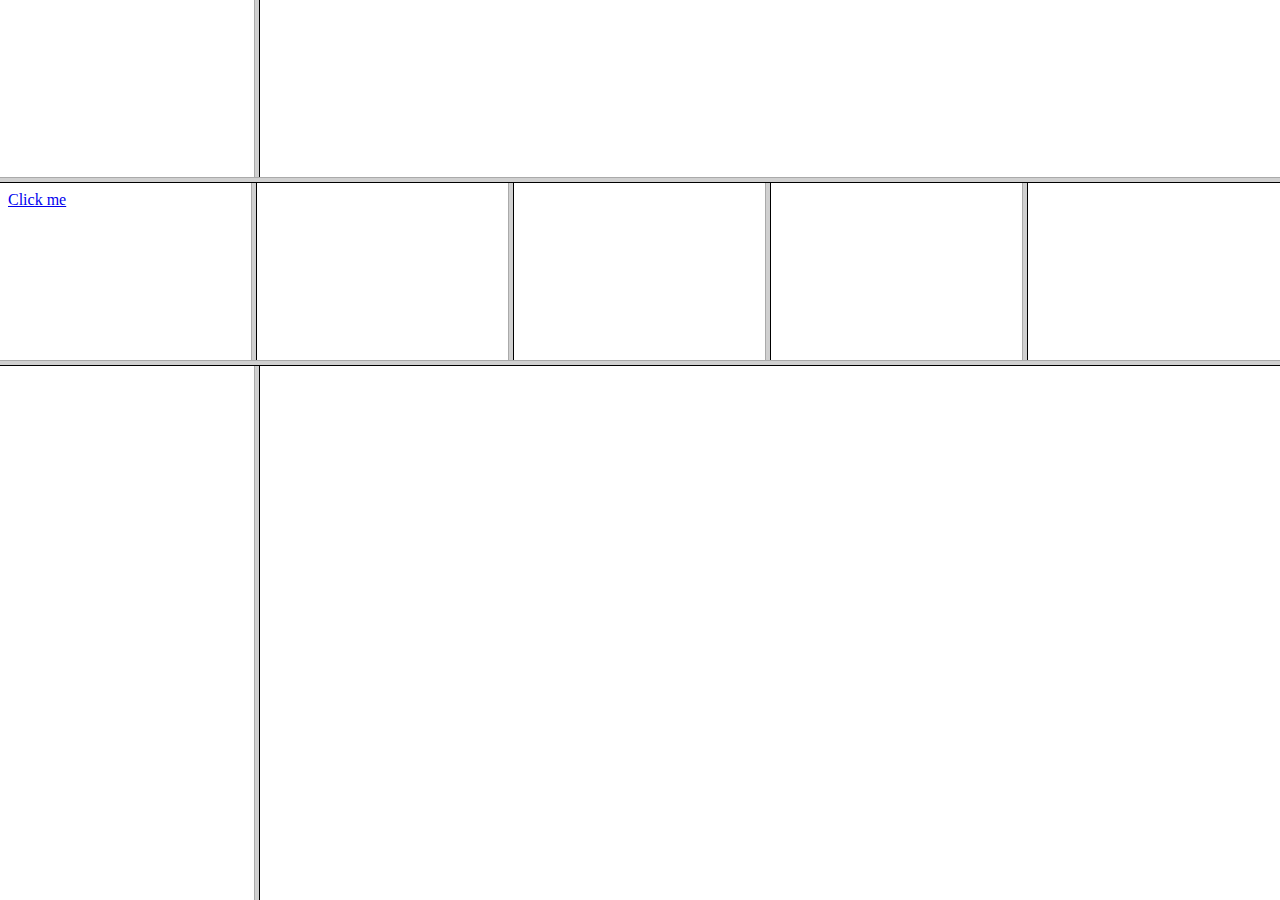
<file: frames/index.html>
<html>

<head>
    <title>Document</title>
</head>
<frameset rows="20%,20%,*">
    <frameset cols="20%,*">
        <frame src="" />
        <frame src="" />
    </frameset>
    <frameset cols="20%,*,*,*,*">
        <frame src="a.html" />
        <frame src="" />
        <frame src="" />
        <frame src="" />
        <frame src="" />
    </frameset>
    <frameset cols="20%,*">
        <frame src="" />
        <frame src="" name="9" />
    </frameset>
</frameset>

</html>
</file>
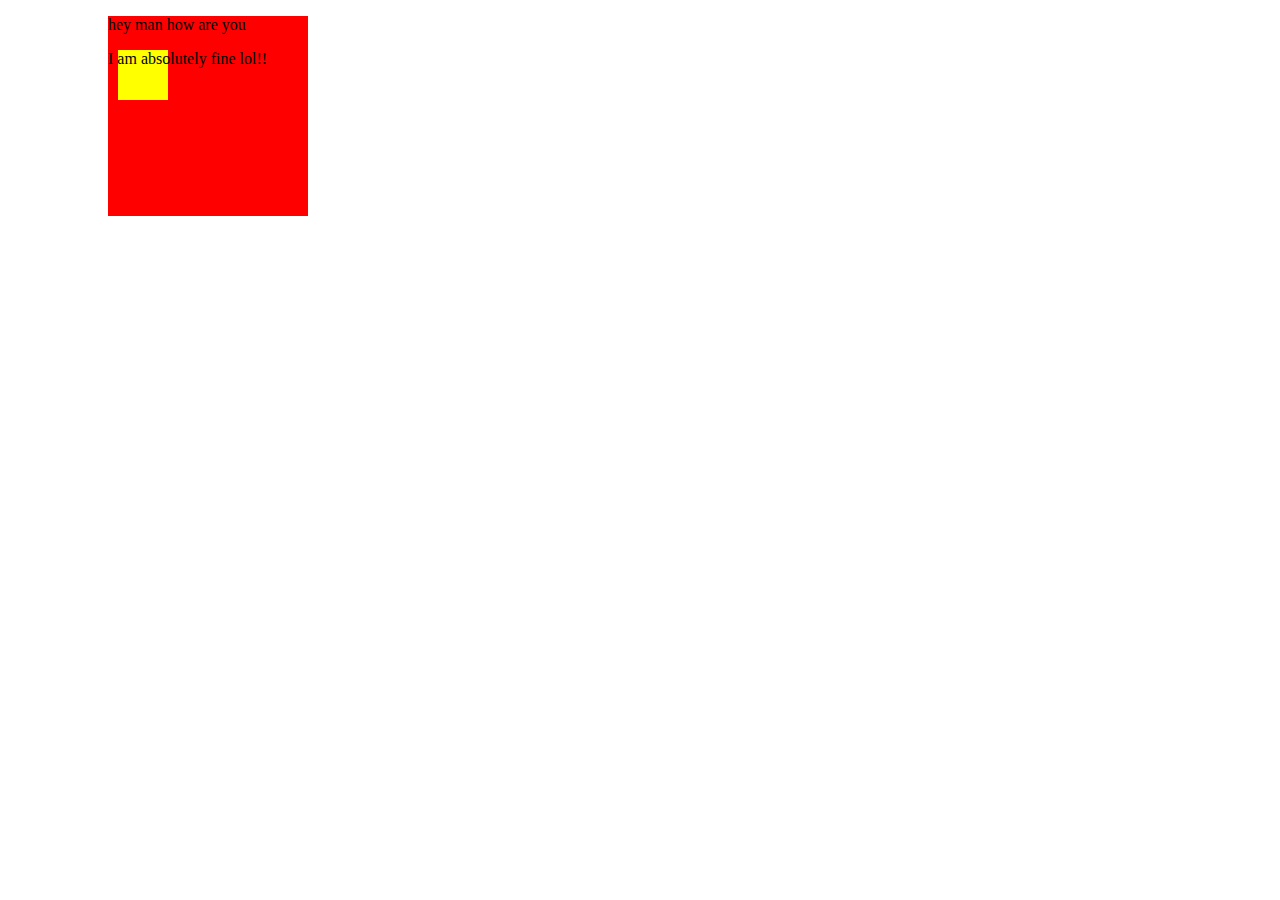
<file: positioning/index.html>
<!DOCTYPE html>
<html lang="en">

<head>
    <meta charset="UTF-8">
    <meta name="viewport" content="width=device-width, initial-scale=1.0">
    <meta http-equiv="X-UA-Compatible" content="ie=edge">
    <title>Document</title>
    <link rel="stylesheet" type="text/css" href="index.css">
</head>

<body>
    <div class="parent">
        <p>hey man how are you</p>
        <div class="child"></div>
        <p>I am absolutely fine lol!!</p>
    </div>
</body>

</html>
</file>
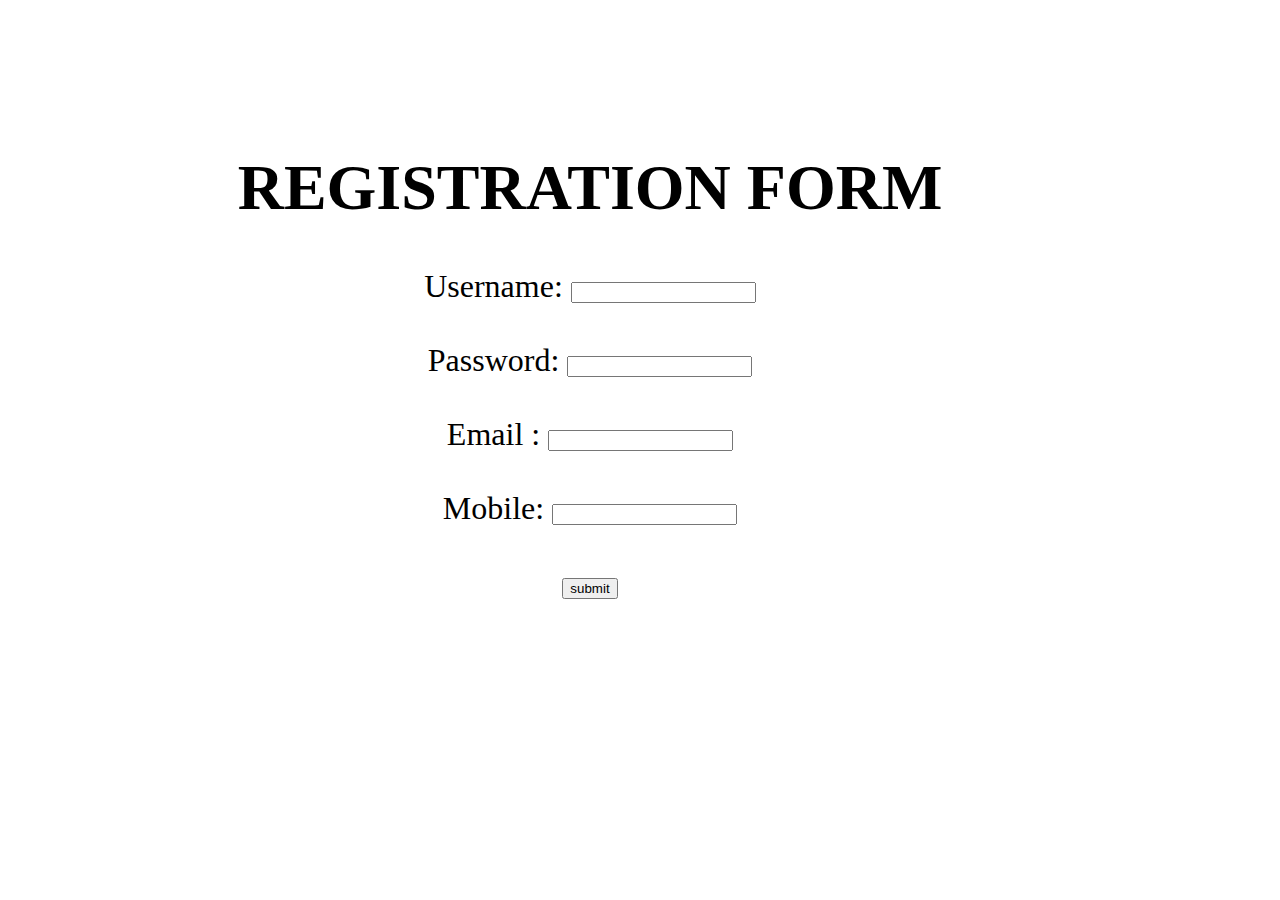
<file: validationRegex/index.html>
<!DOCTYPE html>
<html lang="en">

<head>
    <meta charset="UTF-8">
    <meta name="viewport" content="width=device-width, initial-scale=1.0">
    <meta http-equiv="X-UA-Compatible" content="ie=edge">
    <script type="text/javascript">
        function valid() {
            var a = f.t1.value;
            //var us = /*\d{2}@#[a-z]$/i;
            var user = /^[^_\d]/i;
            var new1 = /^[_]{1}\d{4}@#[a-b]+$/i;
            if (a.match(new1) && a.length > 6)
                alert("username is valid");
            else
                alert("username is invalid");
            var b = f.t2.value;
            if (b.length < 6)
                alert("password is invalid");
            else
                alert("password is valid");
            var c = f.t3.value;
            var email = /^[a-d]+\d{3}@gmail\.com$/i;
            if (c.match(email))
                alert(" email is valid");
            else
                alert(" email is invalid");
            var d = f.t4.value;
            var ph = /^[6789]+[0-9]*/;
            if (d.match(ph) && d.length == 10)
                alert("phonenumber is valid");
            else
                alert("phone number is is invalid");
        }
    </script>
    <style>
        body {
            color: black;
            padding-right: 100px;
            padding-top: 100px;
            font-size: 2.0em;
        }
    </style>
</head>

<body align="center">
    <form name="f">
        <h1>
            <font color="black" font-size="1.5em">REGISTRATION FORM</font>
        </h1>
        Username: <input type="text" name="t1"><br><br> Password: <input type="password" name="t2"><br><br> Email : <input type="text" name="t3"><br><br> Mobile: <input type="text" name="t4"><br><br>
        <input type="button" name="submit" value="submit" onclick="valid()"><br><br>
    </form>

</body>

</html>
</file>
<file: positioning/index.css>
.parent {
    width: 200px;
    height: 200px;
    background-color: red;
    margin-left: 100px;
    position: relative;
}

.parent p {
    position: relative;
    z-index: 1;
}

.child {
    width: 50px;
    height: 50px;
    background-color: yellow;
    /* margin-left: 0px; */
    position: absolute;
    left: 10px;
}
</file>
